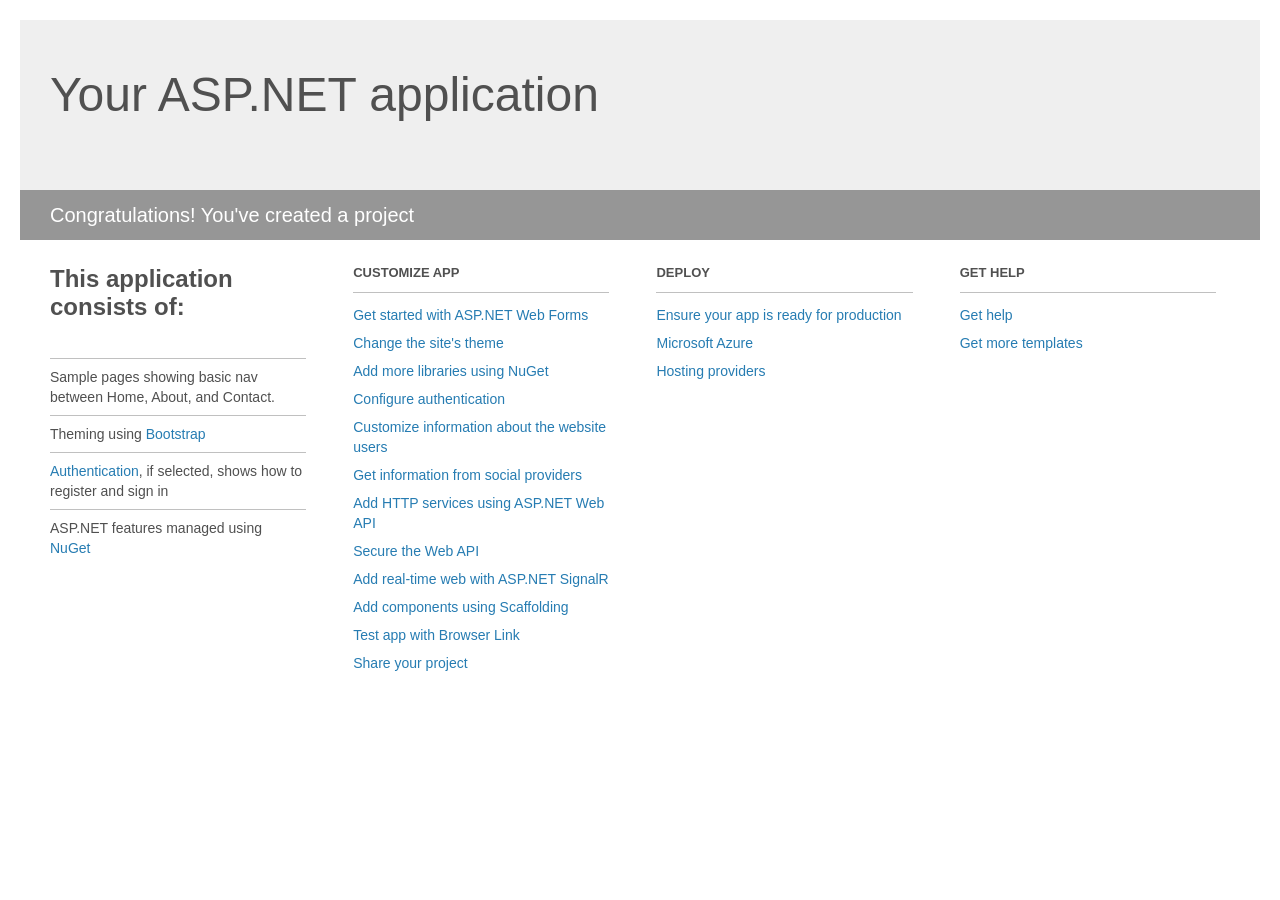
<file: WLD-SAHAFA - WEB (MYSQL-DB)/WLD-SAHAFA/Project_Readme.html>
﻿<!DOCTYPE html>
<html lang="en">
<head>
    <meta charset="utf-8" />
    <title>Your ASP.NET application</title>
    <style>
        body {
            background: #fff;
            color: #505050;
            font: 14px 'Segoe UI', tahoma, arial, helvetica, sans-serif;
            margin: 20px;
            padding: 0;
        }

        #header {
            background: #efefef;
            padding: 0;
        }

        h1 {
            font-size: 48px;
            font-weight: normal;
            margin: 0;
            padding: 0 30px;
            line-height: 150px;
        }

        p {
            font-size: 20px;
            color: #fff;
            background: #969696;
            padding: 0 30px;
            line-height: 50px;
        }

        #main {
            padding: 5px 30px;
        }

        .section {
            width: 21.7%;
            float: left;
            margin: 0 0 0 4%;
        }

            .section h2 {
                font-size: 13px;
                text-transform: uppercase;
                margin: 0;
                border-bottom: 1px solid silver;
                padding-bottom: 12px;
                margin-bottom: 8px;
            }

            .section.first {
                margin-left: 0;
            }

                .section.first h2 {
                    font-size: 24px;
                    text-transform: none;
                    margin-bottom: 25px;
                    border: none;
                }

                .section.first li {
                    border-top: 1px solid silver;
                    padding: 8px 0;
                }

            .section.last {
                margin-right: 0;
            }

        ul {
            list-style: none;
            padding: 0;
            margin: 0;
            line-height: 20px;
        }

        li {
            padding: 4px 0;
        }

        a {
            color: #267cb2;
            text-decoration: none;
        }

            a:hover {
                text-decoration: underline;
            }
    </style>
</head>
<body>

    <div id="header">
        <h1>Your ASP.NET application</h1>
        <p>Congratulations! You've created a project</p>
    </div>

    <div id="main">
        <div class="section first">
            <h2>This application consists of:</h2>
            <ul>
                <li>Sample pages showing basic nav between Home, About, and Contact.</li>
                <li>Theming using <a href="http://go.microsoft.com/fwlink/?LinkID=615519">Bootstrap</a></li>
                <li><a href="http://go.microsoft.com/fwlink/?LinkID=615520">Authentication</a>, if selected, shows how to register and sign in</li>
                <li>ASP.NET features managed using <a href="http://go.microsoft.com/fwlink/?LinkID=615521">NuGet</a></li>
            </ul>
        </div>

        <div class="section">
            <h2>Customize app</h2>
            <ul>
                <li><a href="http://go.microsoft.com/fwlink/?LinkID=615522">Get started with ASP.NET Web Forms</a></li>
                <li><a href="http://go.microsoft.com/fwlink/?LinkID=615523">Change the site's theme</a></li>
                <li><a href="http://go.microsoft.com/fwlink/?LinkID=615524">Add more libraries using NuGet</a></li>
                <li><a href="http://go.microsoft.com/fwlink/?LinkID=615525">Configure authentication</a></li>
                <li><a href="http://go.microsoft.com/fwlink/?LinkID=615526">Customize information about the website users</a></li>
                <li><a href="http://go.microsoft.com/fwlink/?LinkID=615527">Get information from social providers</a></li>
                <li><a href="http://go.microsoft.com/fwlink/?LinkID=615528">Add HTTP services using ASP.NET Web API</a></li>
                <li><a href="http://go.microsoft.com/fwlink/?LinkID=615529">Secure the Web API</a></li>
                <li><a href="http://go.microsoft.com/fwlink/?LinkID=615530">Add real-time web with ASP.NET SignalR</a></li>
                <li><a href="http://go.microsoft.com/fwlink/?LinkID=615531">Add components using Scaffolding</a></li>
                <li><a href="http://go.microsoft.com/fwlink/?LinkID=615532">Test app with Browser Link</a></li>
                <li><a href="http://go.microsoft.com/fwlink/?LinkID=615533">Share your project</a></li>
            </ul>
        </div>

        <div class="section">
            <h2>Deploy</h2>
            <ul>
                <li><a href="http://go.microsoft.com/fwlink/?LinkID=615534">Ensure your app is ready for production</a></li>
                <li><a href="http://go.microsoft.com/fwlink/?LinkID=615535">Microsoft Azure</a></li>
                <li><a href="http://go.microsoft.com/fwlink/?LinkID=615536">Hosting providers</a></li>
            </ul>
        </div>

        <div class="section last">
            <h2>Get help</h2>
            <ul>
                <li><a href="http://go.microsoft.com/fwlink/?LinkID=615537">Get help</a></li>
                <li><a href="http://go.microsoft.com/fwlink/?LinkID=615538">Get more templates</a></li>
            </ul>
        </div>
    </div>
</body>
</html>
</file>
